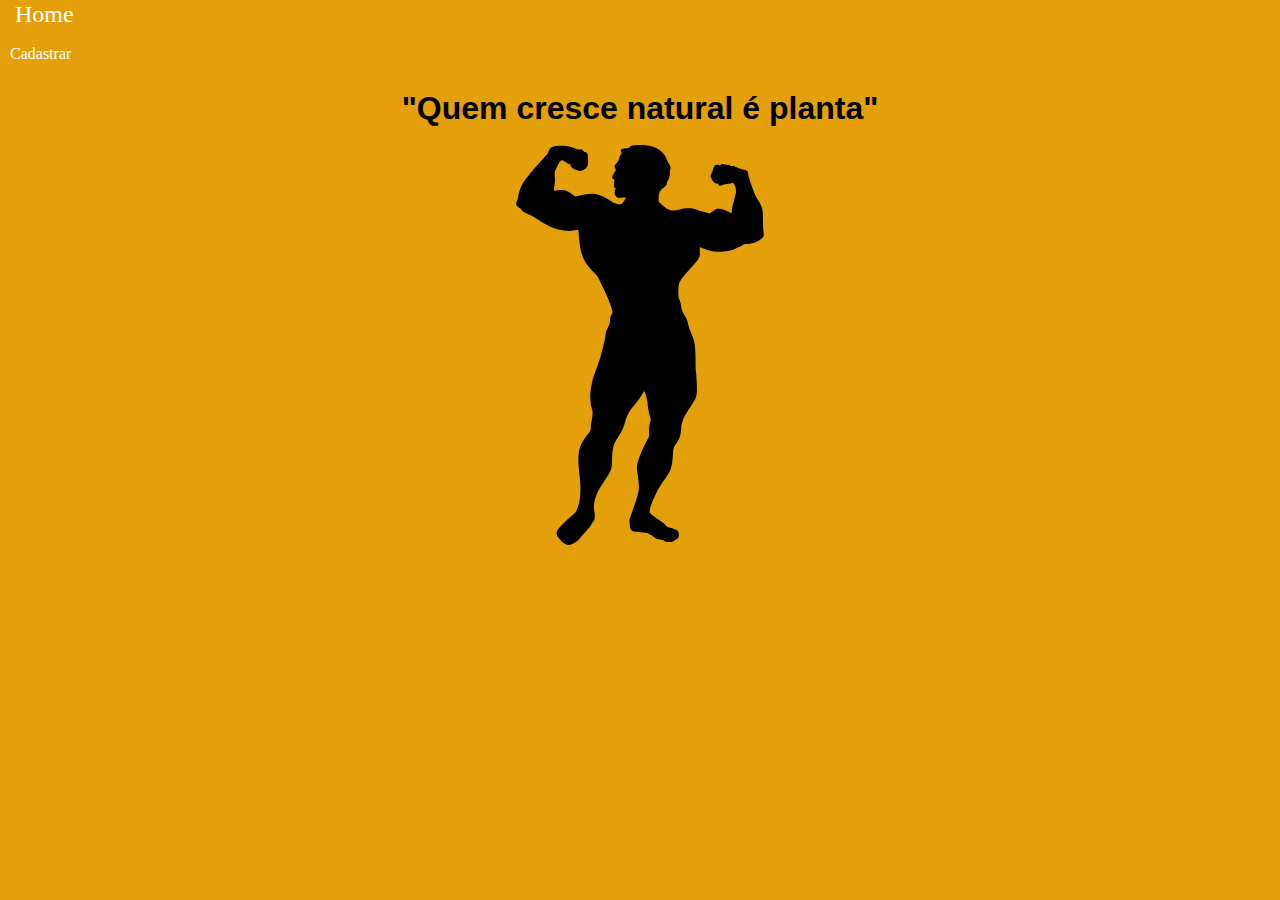
<file: index.html>
<!DOCTYPE html>
<html lang="pt-br">

<head>
    <meta charset="utf-8" />
    <meta name="viewport" content="width=device-width, initial-scale=1" />
    <title>Academia</title>
    <link href="https://cdn.jsdelivr.net/npm/bootstrap@5.3.0/dist/css/bootstrap.min.css" rel="stylesheet"
        integrity="sha384-9ndCyUaIbzAi2FUVXJi0CjmCapSmO7SnpJef0486qhLnuZ2cdeRhO02iuK6FUUVM" crossorigin="anonymous">
    <link rel="shortcut icon" href="./assets/images/logo-site.ico" type="image/x-icon" />
    <link rel="stylesheet" href="./assets/css/style.css">
</head>

<body>
    <div class="container-fluid">
        <div class="flex-container d-flex">
            <div class="flex-item item1 align-self-start"><a href="./index.html">Home</a></div>
            <div class="flex-item item2"><a href="./cadastrar.html">Cadastrar</a></div>
          </div>
        <div class="row">
            <div class="col-12 d-flex justify-content-center align-items-center left-side">
                <div class="container-slogan">
                    <h1 class="text-center mt-5">"Quem cresce natural é planta"</h1>
                    <br>
                    <img src="./assets/images/logo.svg" class="left-side__brand   img-fluig" height="400px"
                        width="400px" />
                </div>

            </div>
        </div>
    </div>
    <script src="https://cdn.jsdelivr.net/npm/bootstrap@5.3.0/dist/js/bootstrap.bundle.min.js"
        integrity="sha384-geWF76RCwLtnZ8qwWowPQNguL3RmwHVBC9FhGdlKrxdiJJigb/j/68SIy3Te4Bkz"
        crossorigin="anonymous"></script>
</body>


</html>
</file>
<file: assets/css/style.css>
* {
  padding: 0;
  margin: 0;
  box-sizing: border-box;
  font-family: Arial, Helvetica, sans-serif;
}

:root {
  --primary-color: #E4A00A;
  --secondary-color: #666666;
  --dark-color: #000000;
  --light-color: #FFFFFF;

}

body {
  overflow: hidden;
  background-color: var(--primary-color);
}

.container {
  height: 100vh;
}

.bloco-main-cadastrar {
  margin: 7em;
}

.section-form {
  width: 20em;
}

h1 {
  font-family: Verdana, Geneva, Tahoma, sans-serif;
}

.container-slogan {
  display: grid;
  place-items: center;
}

a {
  color: var(--light-color);
  font-family: Georgia, 'Times New Roman', Times, serif;
  text-decoration: none;
  transition: color .3s ease-in-out, box-shadow .3s ease-in-out;
}

.header {
  width: 100%;
  background-color: var(--dark-color);
  padding: 0.5em;
}

.flex-item {
  font-size: 16px;
  margin: 0 10px 0 10px;
}

.item1 {
  padding-left: 5px;
  font-size: 24px;
  width: 200px;
  height: 5vh;
}

.item2 {
  width: 100px;
  height: 5vh;
}

.flex-item a:hover {
  color: var(--light-color);
  box-shadow: inset 200px 0 0 0 #54b3d6;
  text-decoration: underline;
}

/* Planos.php */

.title {
  display: flex;
}

hr {
  margin-top: 0;
}
</file>
